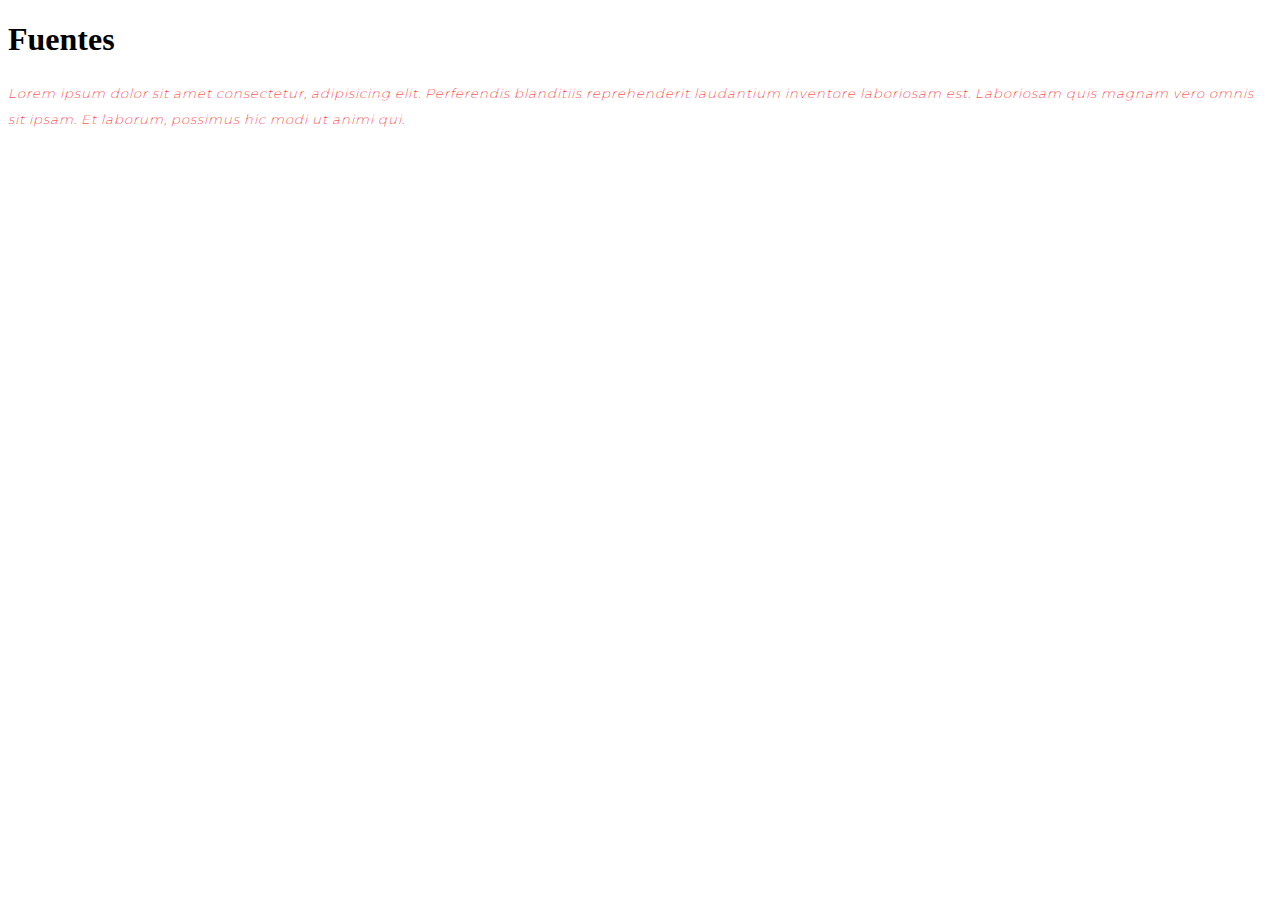
<file: CSS/propiedades de texto/index.html>
<!DOCTYPE html>
<html lang="en">
<head>
    <title>Fonts</title>
    <link rel="stylesheet" href="styles.css">
    <link rel="stylesheet" href="fonts.css">
</head>
<body>
    <h1>Fuentes</h1>
    <p>
        Lorem ipsum dolor sit amet consectetur, adipisicing elit. Perferendis blanditiis reprehenderit laudantium inventore laboriosam est. Laboriosam quis magnam vero omnis sit ipsam. Et laborum, possimus hic modi ut animi qui.
    </p>
</body>
</html>
</file>
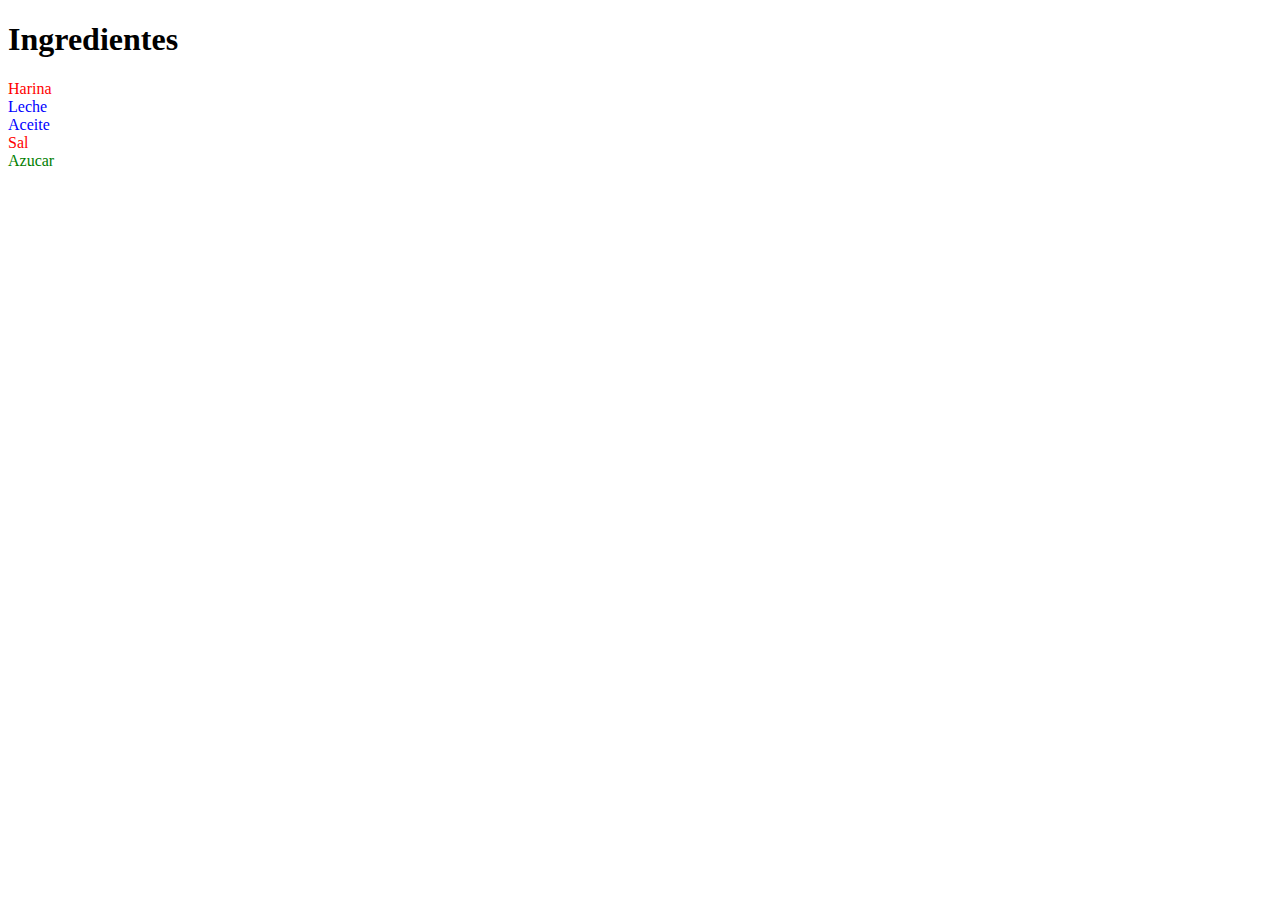
<file: CSS/selectores/index.html>
<!DOCTYPE html>
<html>
<head>
    <title>Ingredientes</title>
    <link rel="stylesheet" href="styles.css">
</head>
<body>
    <h1>Ingredientes</h1>
    <li class="faltante">Harina</li>
    <li>Leche</li>
    <li>Aceite</li>
    <li class="faltante">Sal</li>
    <li id="importante">Azucar</li>
</body>
</html>
</file>
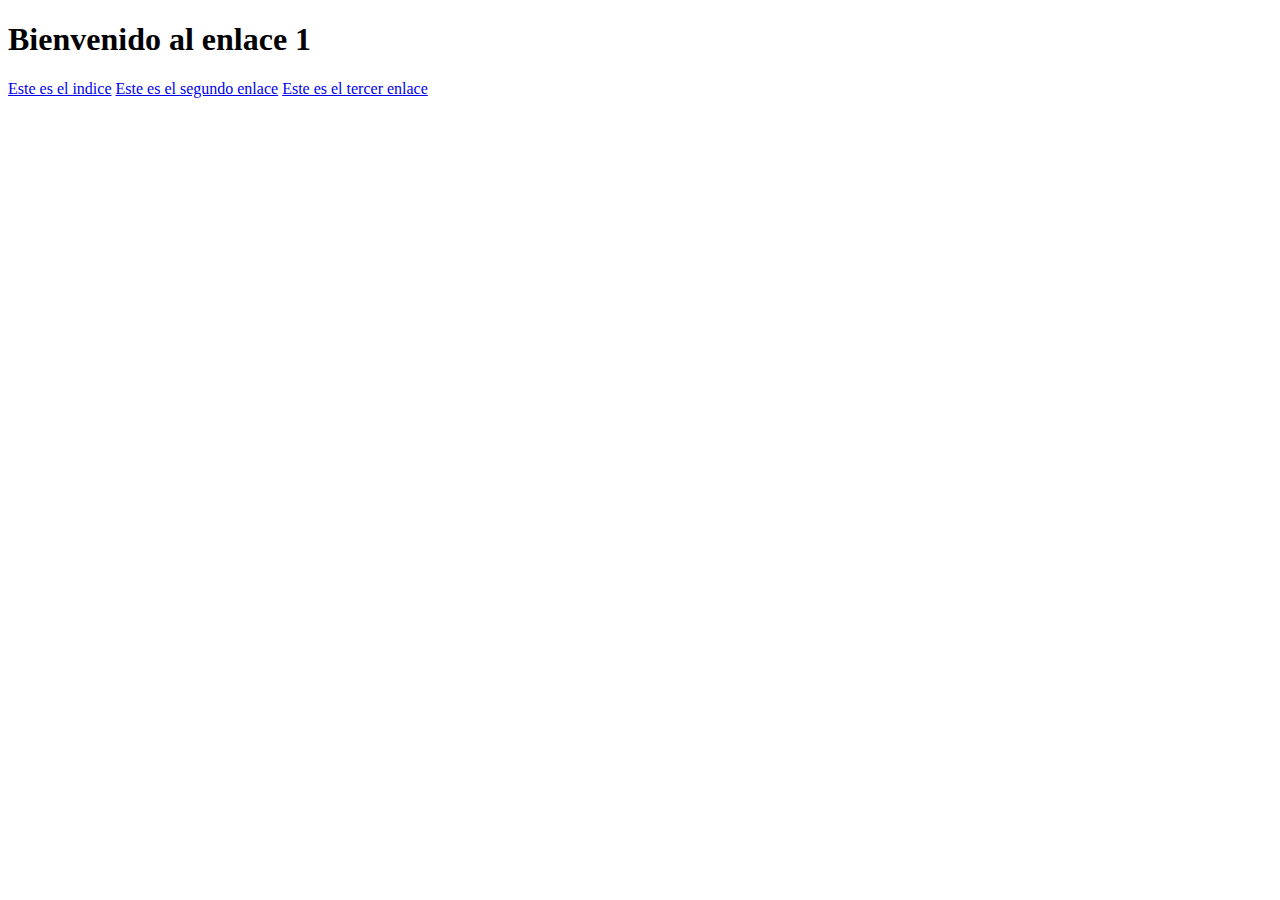
<file: enlaces/enlace_1.html>
<!DOCTYPE html>
<html lang="en">
    <head>
        <title>Enlaces 1</title>
    </head>
    <body>
        <h1>Bienvenido al enlace 1</h1>
        <a href="/index.html">Este es el indice</a>
        <a href="enlace_2.html">Este es el segundo enlace</a>
        <a href="enlace_3.html" target="_blank">Este es el tercer enlace</a>
    </body>
</html>
</file>
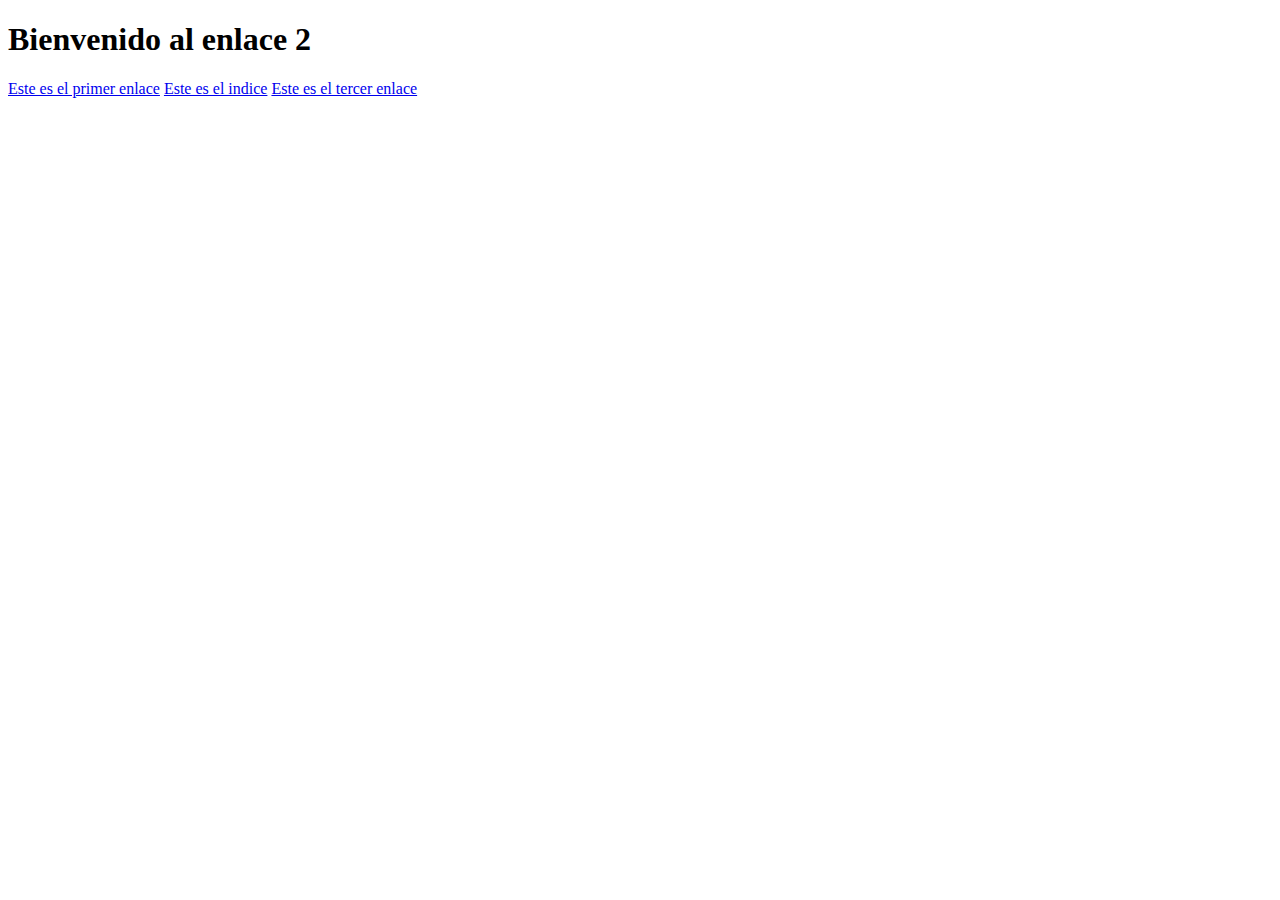
<file: enlaces/enlace_2.html>
<!DOCTYPE html>
<html lang="en">
    <head>
        <title>Enlaces 2</title>
    </head>
    <body>
        <h1>Bienvenido al enlace 2</h1>
        <a href="enlace_1.html">Este es el primer enlace</a>
        <a href="/index.html">Este es el indice</a>
        <a href="enlace_3.html" target="_blank">Este es el tercer enlace</a>
    </body>
</html>
</file>
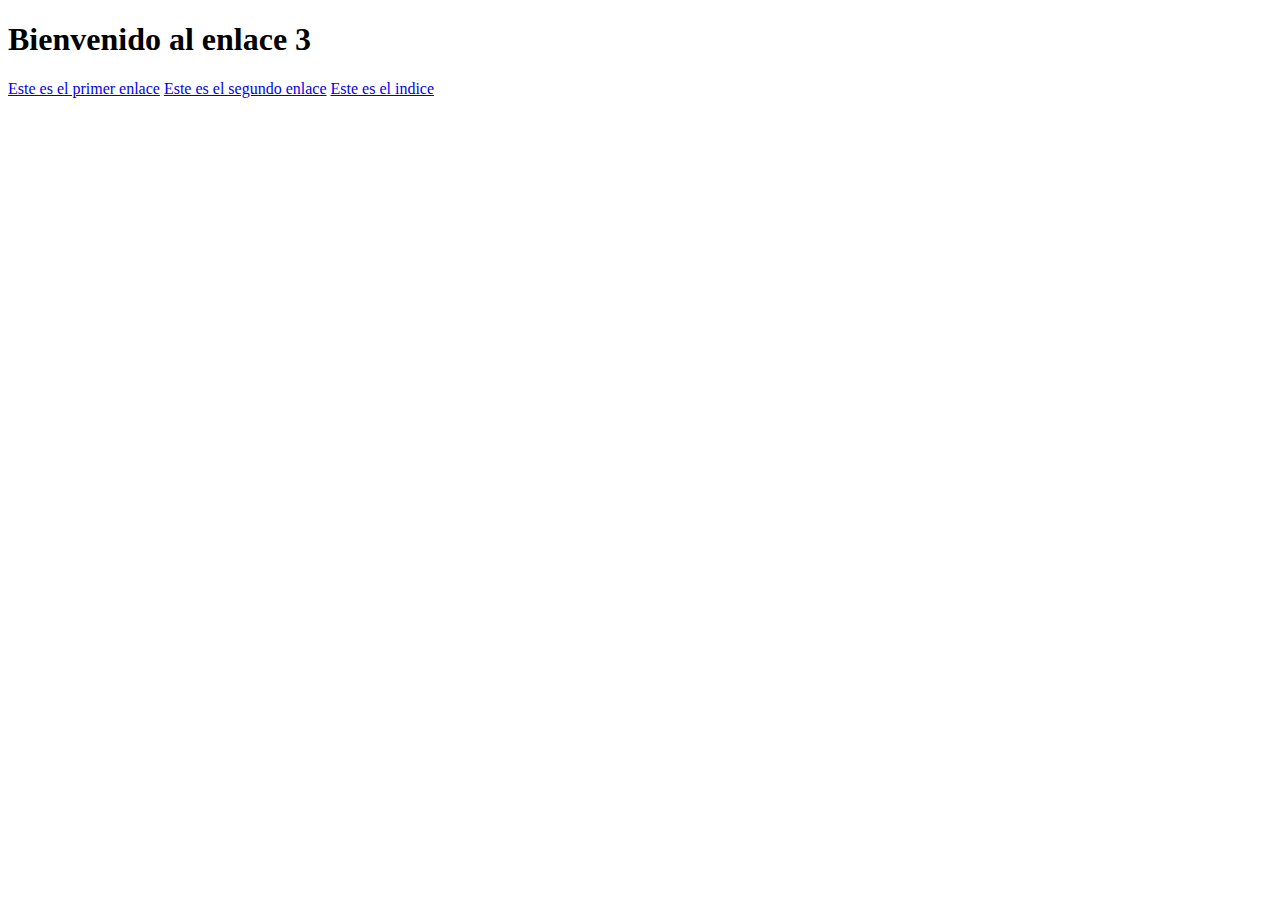
<file: enlaces/enlace_3.html>
<!DOCTYPE html>
<html lang="en">
    <head>
        <title>Enlaces 3</title>
    </head>
    <body>
        <h1>Bienvenido al enlace 3</h1>
        <a href="enlace_1.html">Este es el primer enlace</a>
        <a href="enlace_2.html">Este es el segundo enlace</a>
        <a href="/index.html" target="_blank">Este es el indice</a>
    </body>
</html>
</file>
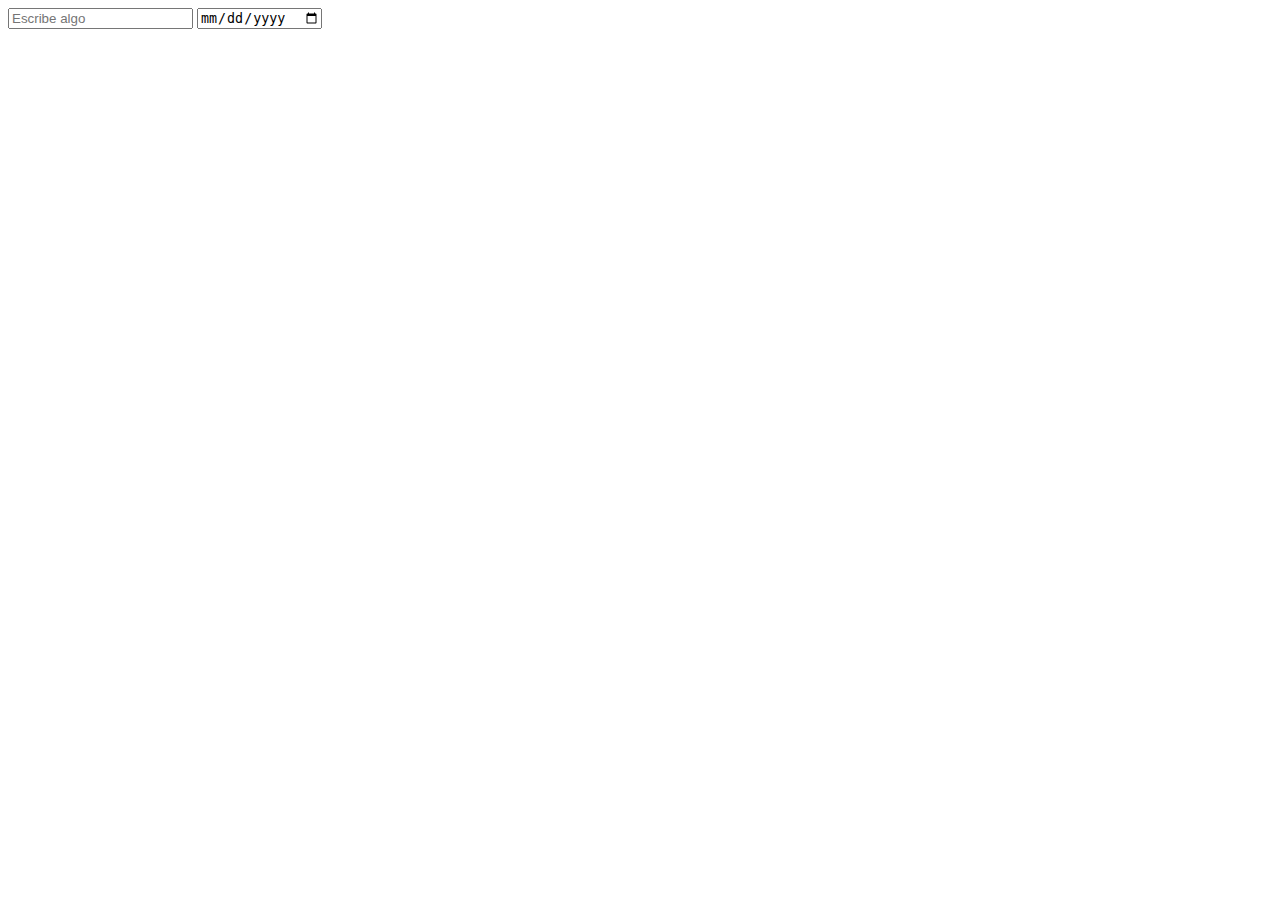
<file: HTML/index_1.html>
<!DOCTYPE html>
<html>
    <head>

    </head>
    <body>
        <form>
            <input type="text" placeholder="Escribe algo">
            <input type="date">
        </form>

    </body>
</html>
</file>
<file: CSS/propiedades de texto/styles.css>
p {
    color: red;
    font-family: Montserrat;
    font-size: 13px;
    font-weight: 100;
    font-style: italic;
    text-align: left;
    line-height: 2;
    letter-spacing: 1px;
}
</file>
<file: CSS/propiedades de texto/fonts.css>
@font-face {
    font-family: "Montserrat";
    src: url(fonts/Montserrat-ExtraLight.ttf) format("truetype");
    font-weight: 100;
}

@font-face {
    font-family: "Montserrat";
    src: url(fonts/Montserrat-Regular.ttf) format("truetype");
    font-weight: 400;
}

@font-face {
    font-family: "Montserrat";
    src: url(fonts/Montserrat-Bold.ttf) format("truetype");
    font-weight: 900;
}
</file>
<file: CSS/selectores/styles.css>
p {
    color: red;
    text-align: center;
}

li {
    color: blue;
}

.faltante {
    color: red;
}

#importante {
    color: green;
}
</file>
